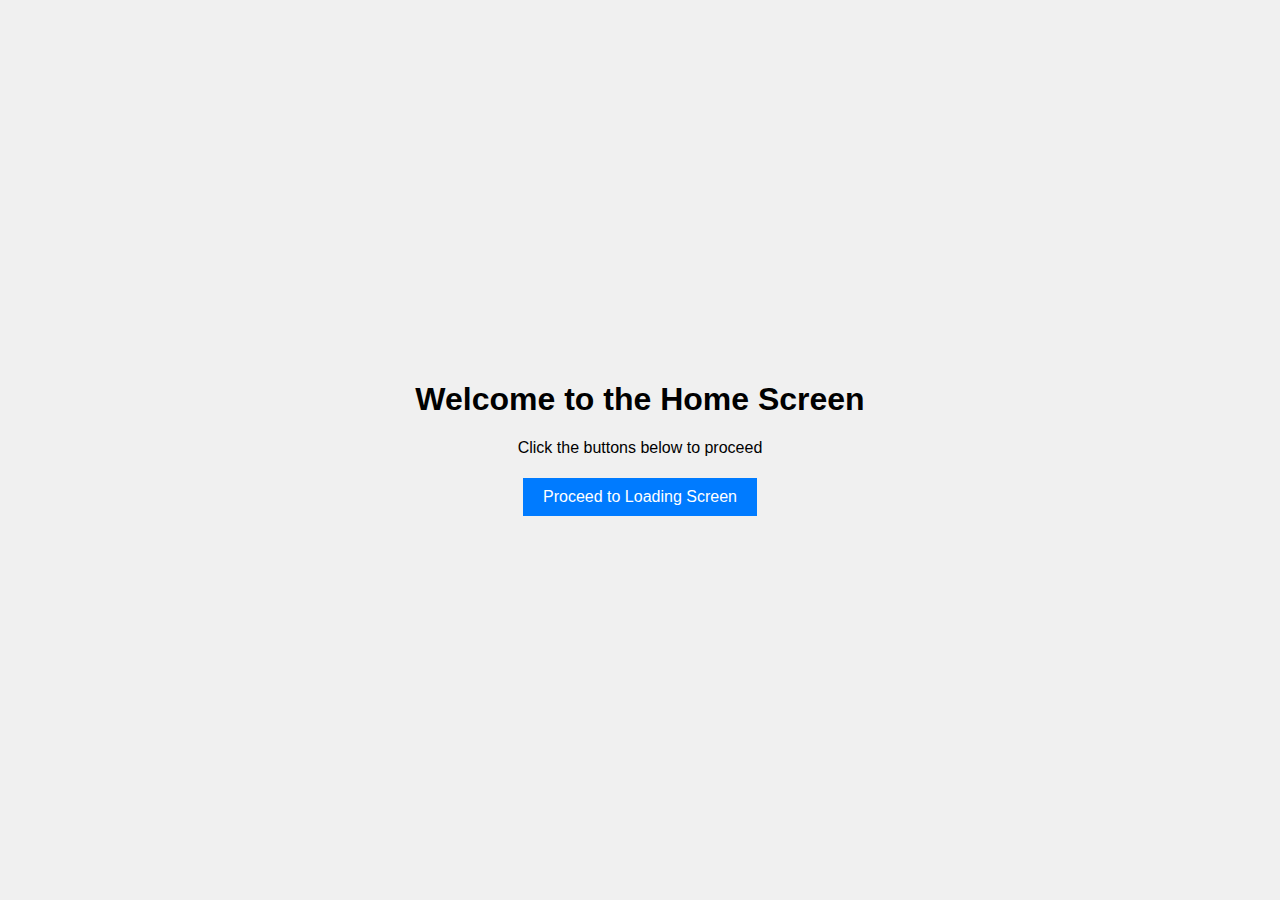
<file: index.html>
<!DOCTYPE html>
<html lang="en">
<head>
  <meta charset="UTF-8">
  <title>Home Screen</title>
  <link rel="stylesheet" href="styles.css">
</head>
<body>
  <div class="container">
    <h1>Welcome to the Home Screen</h1>
    <p>Click the buttons below to proceed</p>
    <button onclick="redirectToLoading()">Proceed to Loading Screen</button>
  </div>

  <script src="script.js"></script>
</body>
</html>
</file>
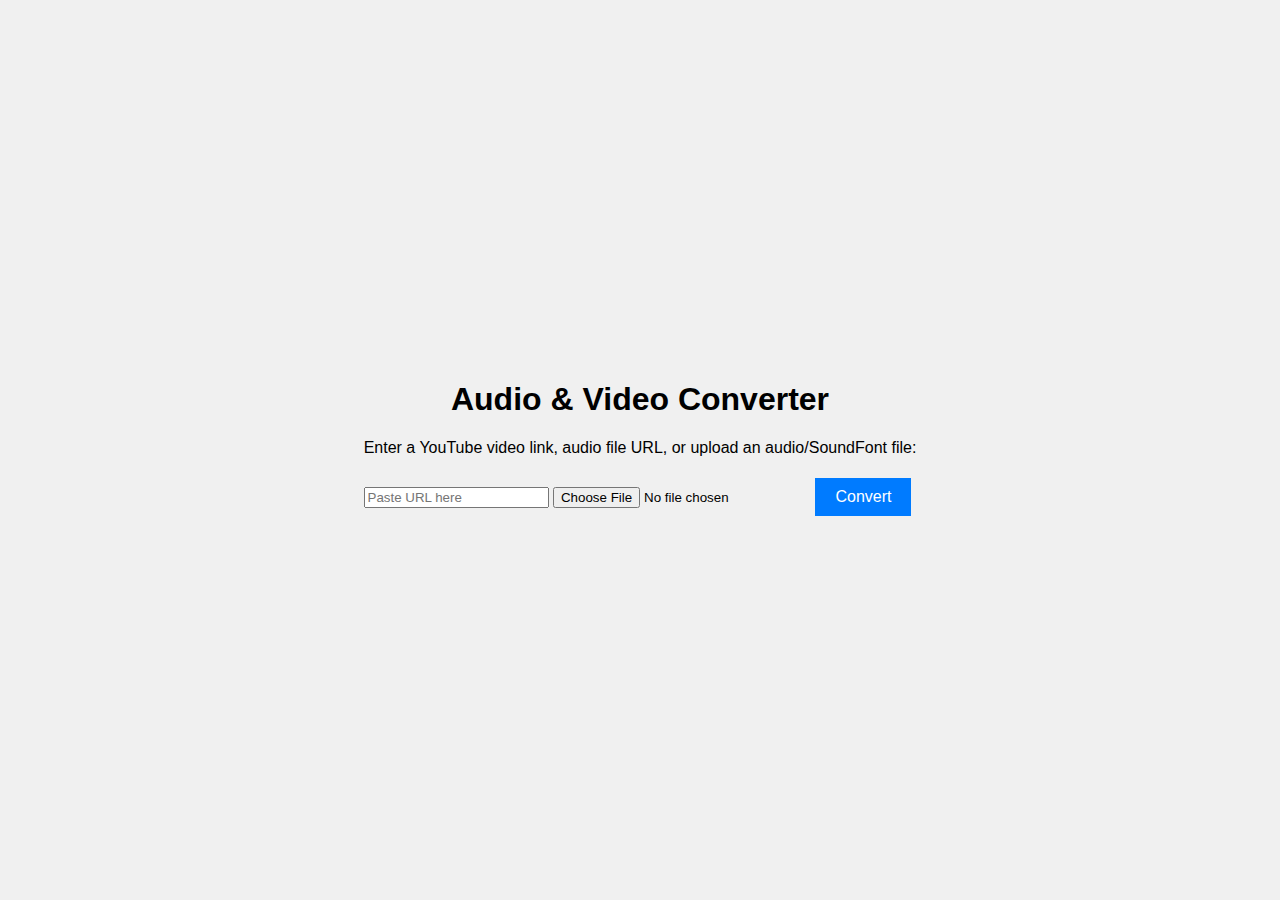
<file: home.html>
<!DOCTYPE html>
<html lang="en">
<head>
  <meta charset="UTF-8">
  <title>Home</title>
  <link rel="stylesheet" href="styles.css">
</head>
<body>
  <div class="container">
    <h1>Audio & Video Converter</h1>
    <p>Enter a YouTube video link, audio file URL, or upload an audio/SoundFont file:</p>
    <input type="text" id="inputField" placeholder="Paste URL here">
    <input type="file" id="fileInput" accept="audio/*,.sf2,.dwp">
    <button onclick="convert()">Convert</button>
    <div id="output"></div>
  </div>

  <script src="script.js"></script>
</body>
</html>
</file>
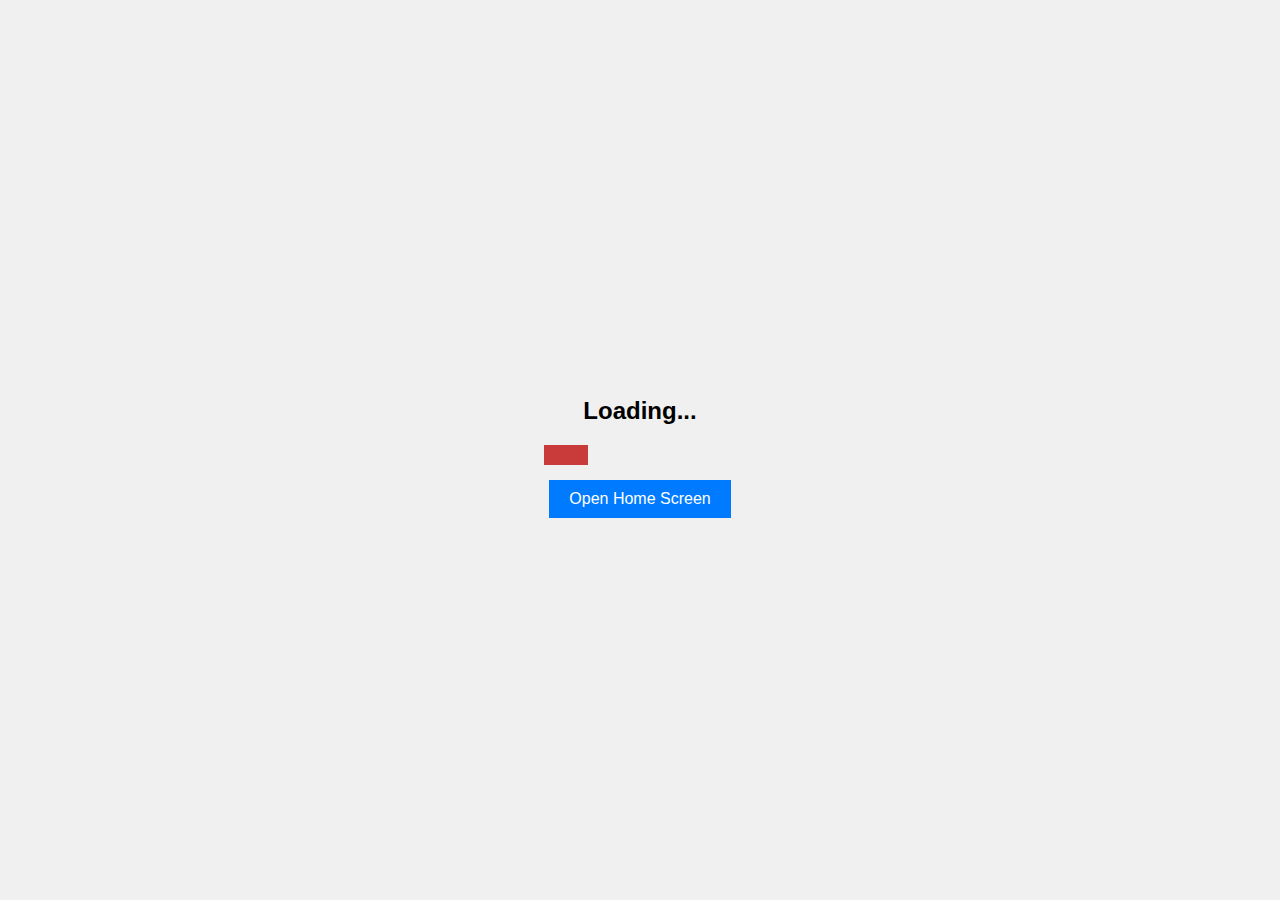
<file: loading.html>
<!DOCTYPE html>
<html lang="en">
<head>
  <meta charset="UTF-8">
  <title>Loading Screen</title>
  <link rel="stylesheet" href="styles.css">
</head>
<body>
  <div class="loading-container">
    <h2>Loading...</h2>
    <div class="loading-bar"></div>
    <button onclick="redirectToHome()">Open Home Screen</button>
  </div>

  <script src="script.js"></script>
  <script>
    // Simulate a loading progress
    let width = 1;
    const loadingBar = document.querySelector('.loading-bar');
    const interval = setInterval(() => {
      if (width >= 100) {
        clearInterval(interval);
      } else {
        width++;
        loadingBar.style.width = `${width}%`;
      }
    }, 30); // Adjust the speed of the loading bar here (lower value for faster loading)
  </script>
</body>
</html>
</file>
<file: styles.css>
/* Common styles for both screens */
body {
    font-family: Arial, sans-serif;
    margin: 0;
    padding: 0;
    display: flex;
    justify-content: center;
    align-items: center;
    height: 100vh;
    background-color: #f0f0f0;
  }
  
  .container {
    text-align: center;
    margin-bottom: 20px;
  }
  
  button {
    padding: 10px 20px;
    font-size: 16px;
    margin: 5px;
    background-color: #007bff;
    color: white;
    border: none;
    cursor: pointer;
  }
  
  button:hover {
    background-color: #c96425;
  }
  
  .loading-container {
    text-align: center;
  }
  
  .loading-bar {
    width: 0;
    height: 20px;
    background-color: #c93b3b;
    margin-bottom: 10px;
    transition: width 0.3s ease-in-out;
/* <link rel="preconnect" href="https://fonts.googleapis.com">
<link rel="preconnect" href="https://fonts.gstatic.com" crossorigin>
<link href="https://fonts.googleapis.com/css2?family=Roboto:wght@500&display=swap" rel="stylesheet">
</file>
